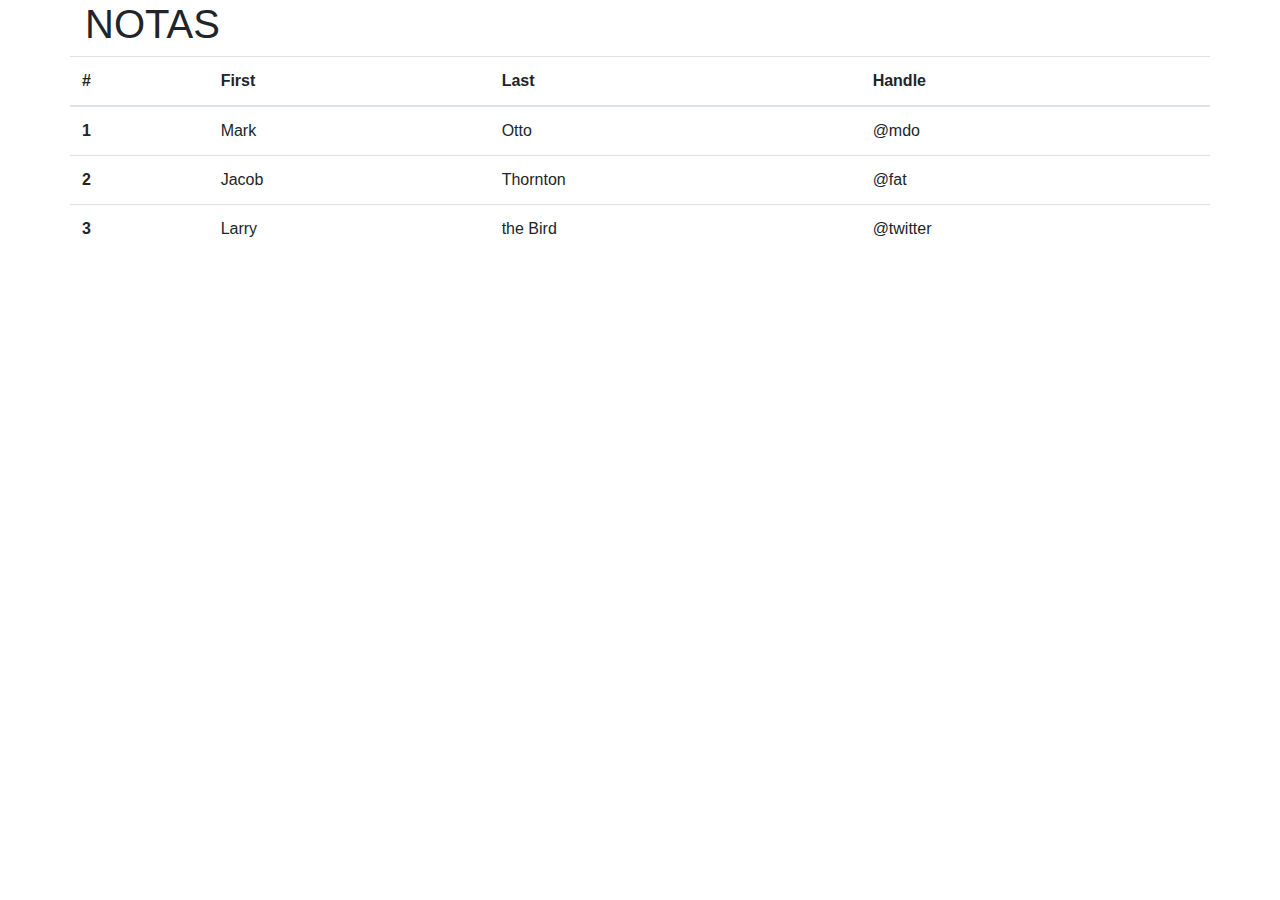
<file: RESTFull/src/main/resources/templates/notas.html>
<!doctype html>
<html lang="en">
<head>
<title>Notas</title>
<!-- Required meta tags -->
<meta charset="utf-8" />
<meta name="viewport"
	content="width=device-width, initial-scale=1, shrink-to-fit=no" />

<!-- Bootstrap CSS -->
<link rel="stylesheet"
	href="https://stackpath.bootstrapcdn.com/bootstrap/4.3.1/css/bootstrap.min.css"
	integrity="sha384-ggOyR0iXCbMQv3Xipma34MD+dH/1fQ784/j6cY/iJTQUOhcWr7x9JvoRxT2MZw1T"
	crossorigin="anonymous"></link>
</head>
<body>
	<div class="container">
		<div class="justify-content-center">
			<h1>NOTAS</h1>
		</div>	
		<div class="row">
			<table class="table">
				<thead>
					<tr>
						<th scope="col">#</th>
						<th scope="col">First</th>
						<th scope="col">Last</th>
						<th scope="col">Handle</th>
					</tr>
				</thead>
				<tbody>
					<tr>
						<th scope="row">1</th>
						<td>Mark</td>
						<td>Otto</td>
						<td>@mdo</td>
					</tr>
					<tr>
						<th scope="row">2</th>
						<td>Jacob</td>
						<td>Thornton</td>
						<td>@fat</td>
					</tr>
					<tr>
						<th scope="row">3</th>
						<td>Larry</td>
						<td>the Bird</td>
						<td>@twitter</td>
					</tr>
				</tbody>
			</table>
		</div>
	</div>

	<!-- Optional JavaScript -->
	<!-- jQuery first, then Popper.js, then Bootstrap JS -->
	<script src="https://code.jquery.com/jquery-3.3.1.slim.min.js"
		integrity="sha384-q8i/X+965DzO0rT7abK41JStQIAqVgRVzpbzo5smXKp4YfRvH+8abtTE1Pi6jizo"
		crossorigin="anonymous"></script>
	<script
		src="https://cdnjs.cloudflare.com/ajax/libs/popper.js/1.14.7/umd/popper.min.js"
		integrity="sha384-UO2eT0CpHqdSJQ6hJty5KVphtPhzWj9WO1clHTMGa3JDZwrnQq4sF86dIHNDz0W1"
		crossorigin="anonymous"></script>
	<script
		src="https://stackpath.bootstrapcdn.com/bootstrap/4.3.1/js/bootstrap.min.js"
		integrity="sha384-JjSmVgyd0p3pXB1rRibZUAYoIIy6OrQ6VrjIEaFf/nJGzIxFDsf4x0xIM+B07jRM"
		crossorigin="anonymous"></script>
</body>
</html>
</file>
